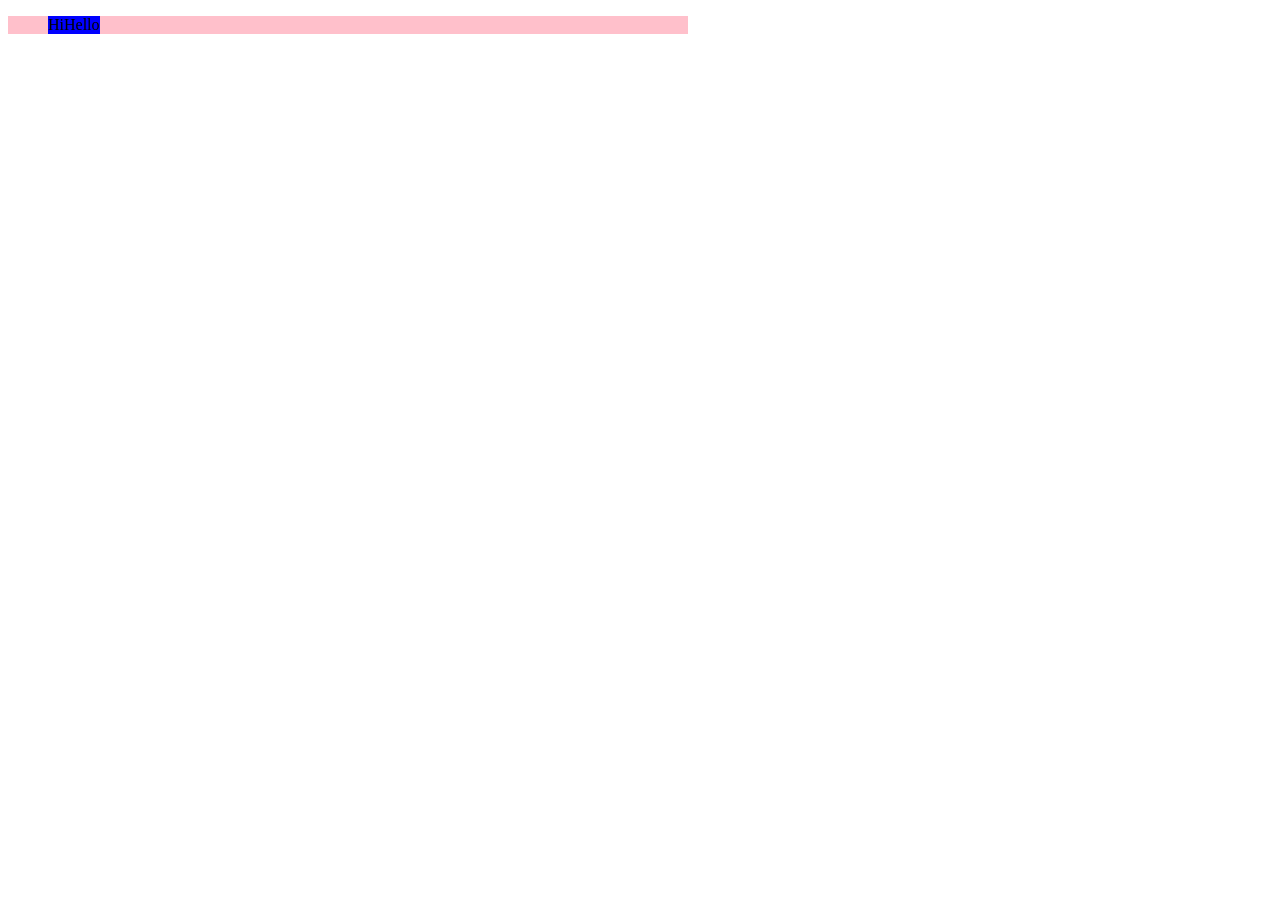
<file: index.html>
<!DOCTYPE html>
<html lang="en">
<head>
  <meta charset="UTF-8">
  <meta name="viewport" content="width=device-width, initial-scale=1.0">
  <meta http-equiv="X-UA-Compatible" content="ie=edge">
  <!-- <link href="/animate.css" rel="stylesheet" type="text/css"> -->
  <title>Document</title>
  <style>
    /* section{
      width: 100%;
      height: 100vh;
      display: flex;
      justify-content: center;
      align-content: center;
    }

    h2{
      align-self: center;
    } */
    section {
      display: grid;
      grid-template-columns: 1fr 1fr 1fr;
    }

    li{
     list-style: none;
     background-color: blue;
    }

    ul{
      display: flex;
      width: 50vw;
      background-color: pink;
    }
  </style>
</head>
<body>
  <nav>
    <ul>
      <li>Hi</li>
      <li>Hello</li>
    </ul>
  </nav>
  

  <!-- THIS SECTION DISPLAYS RICK AND MORTY FETCH -->
  <!-- <section>
  </section>
   -->
  
 
  
</body>
<script type="text/javascript" src="./js/_practiceFetch.js"> </script></html>
</file>
